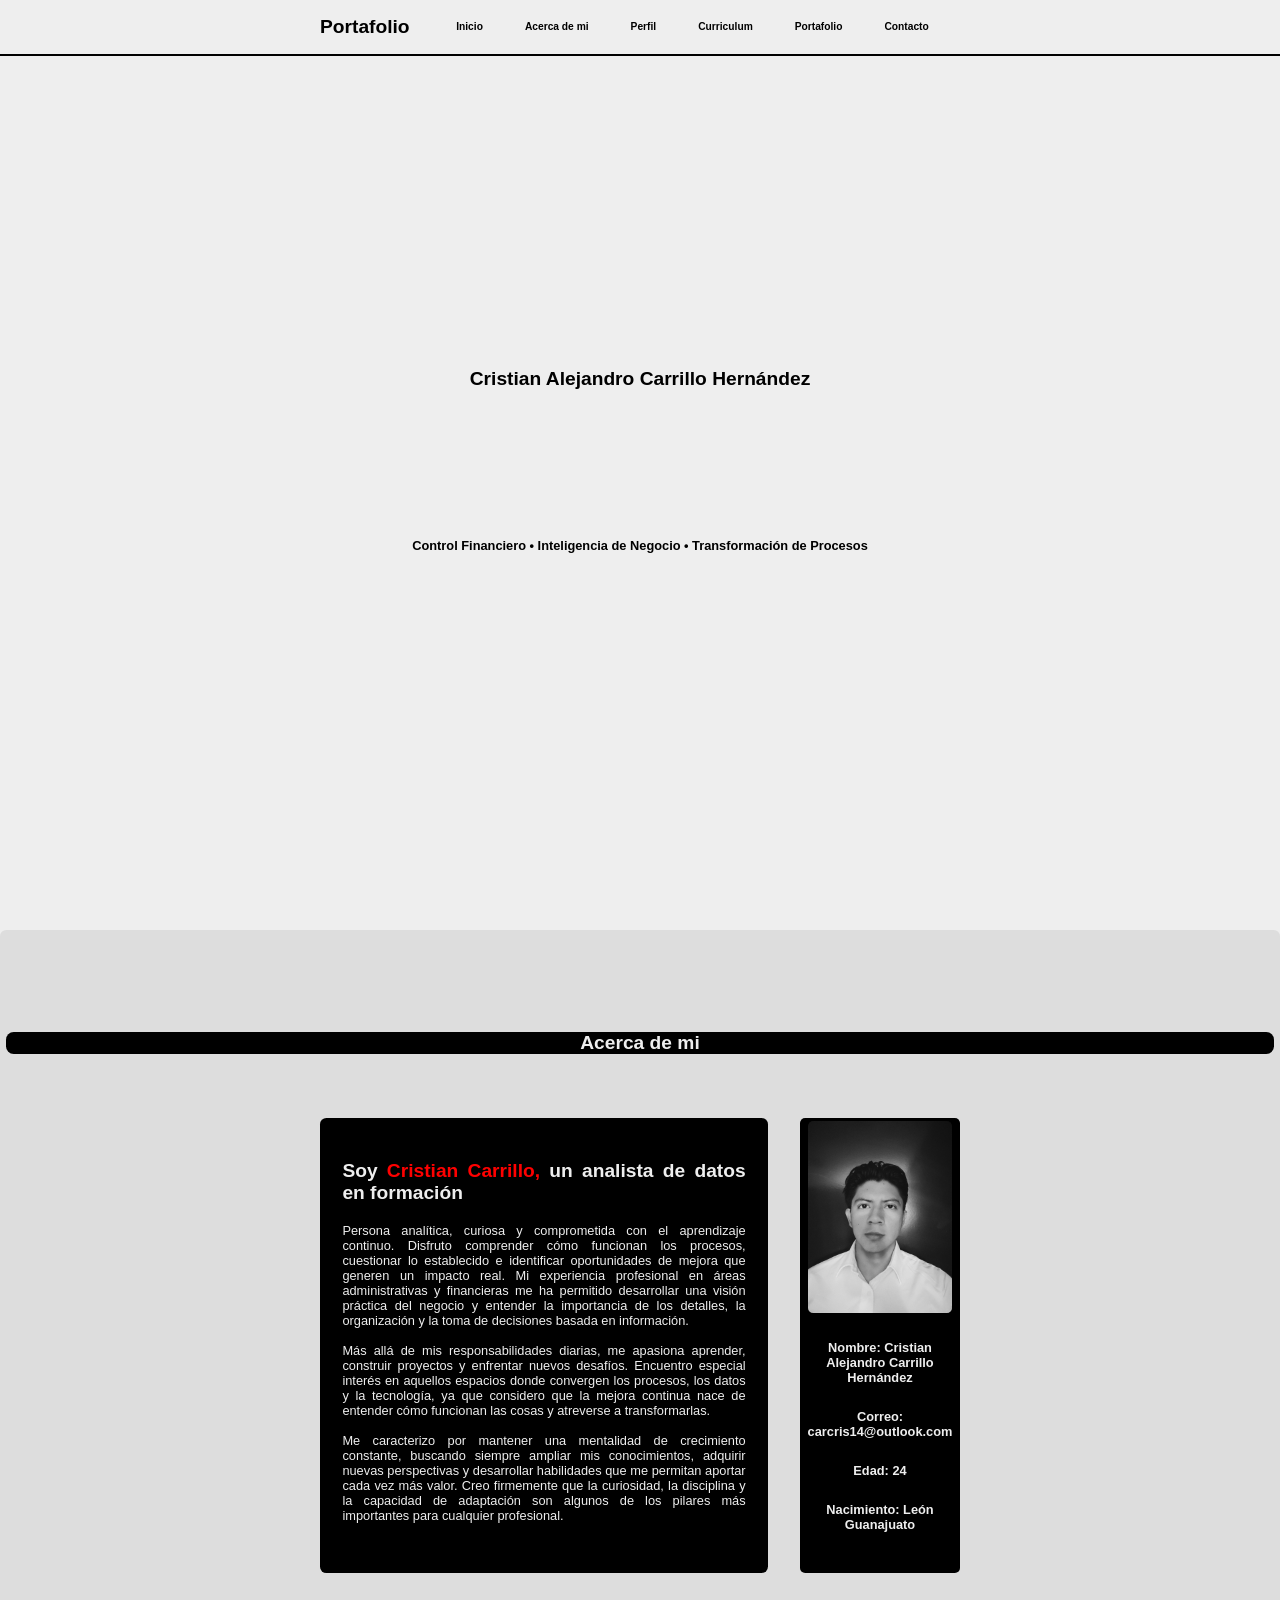
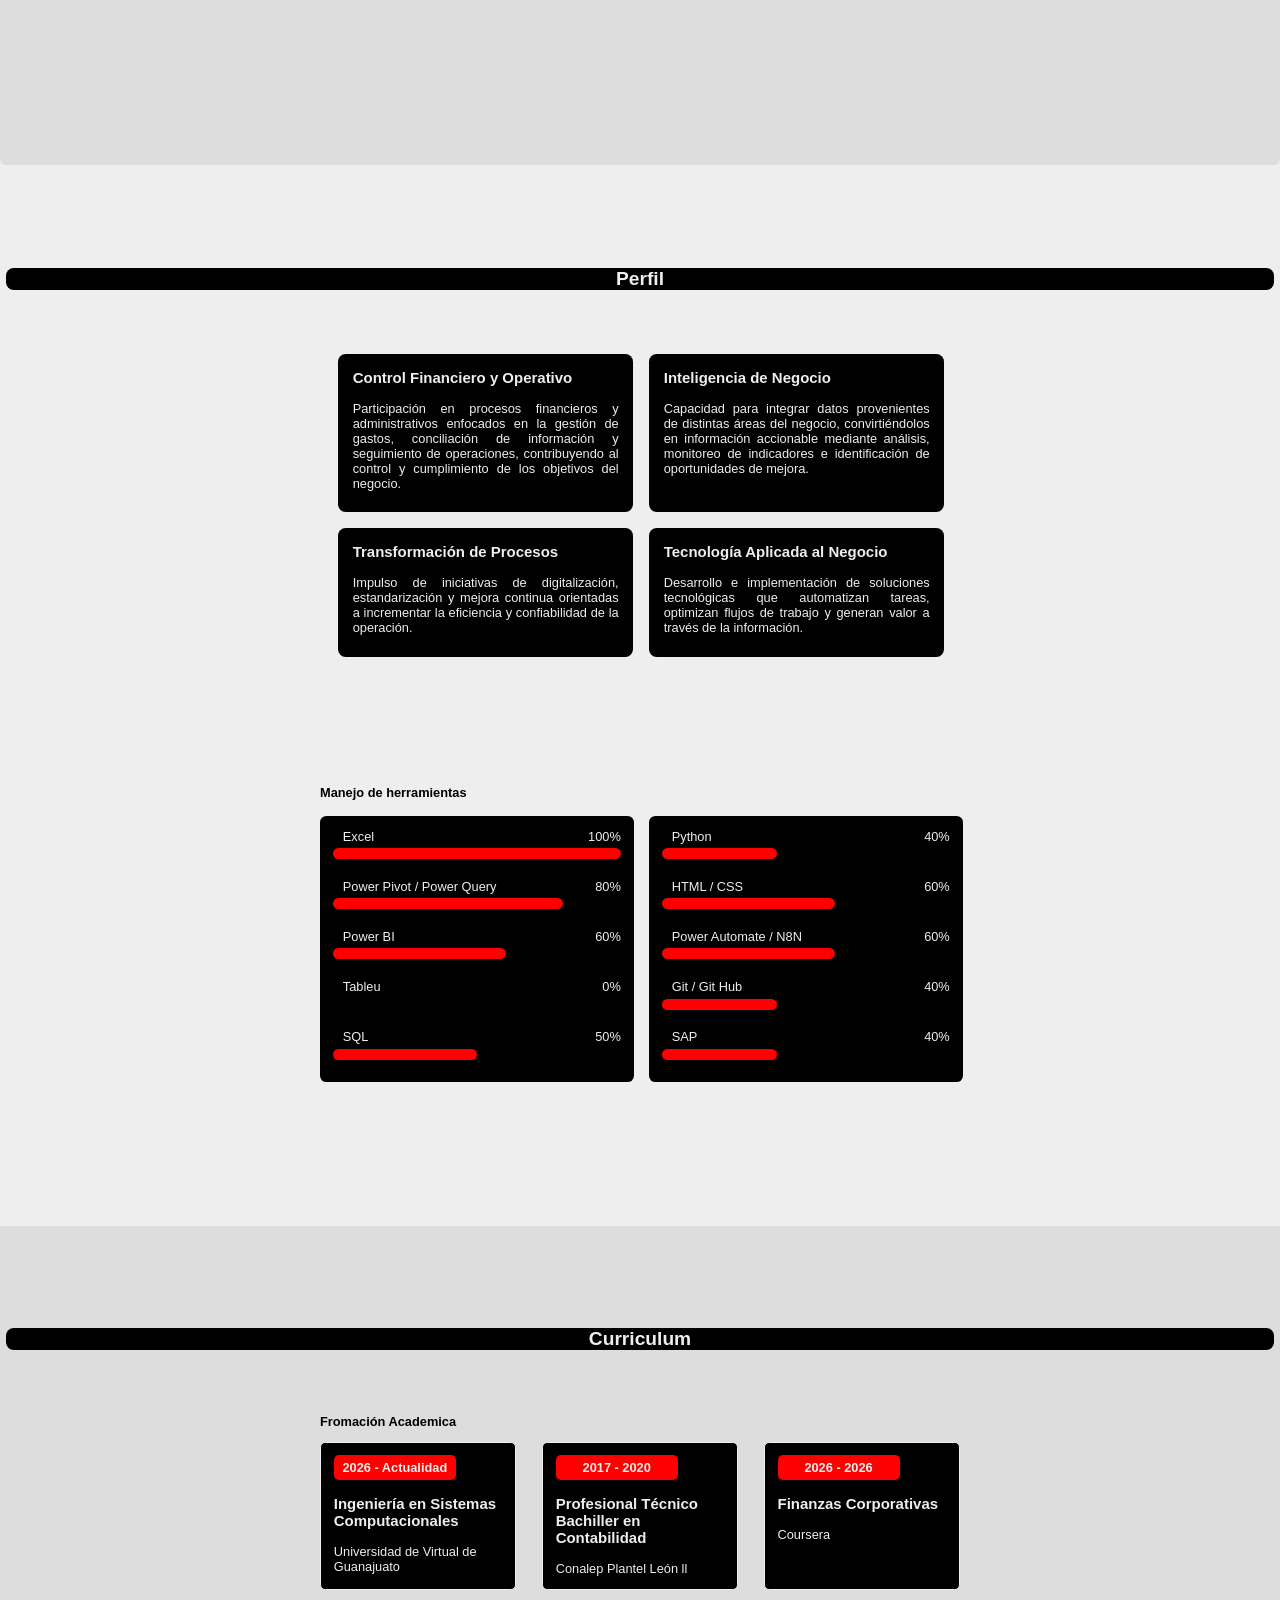
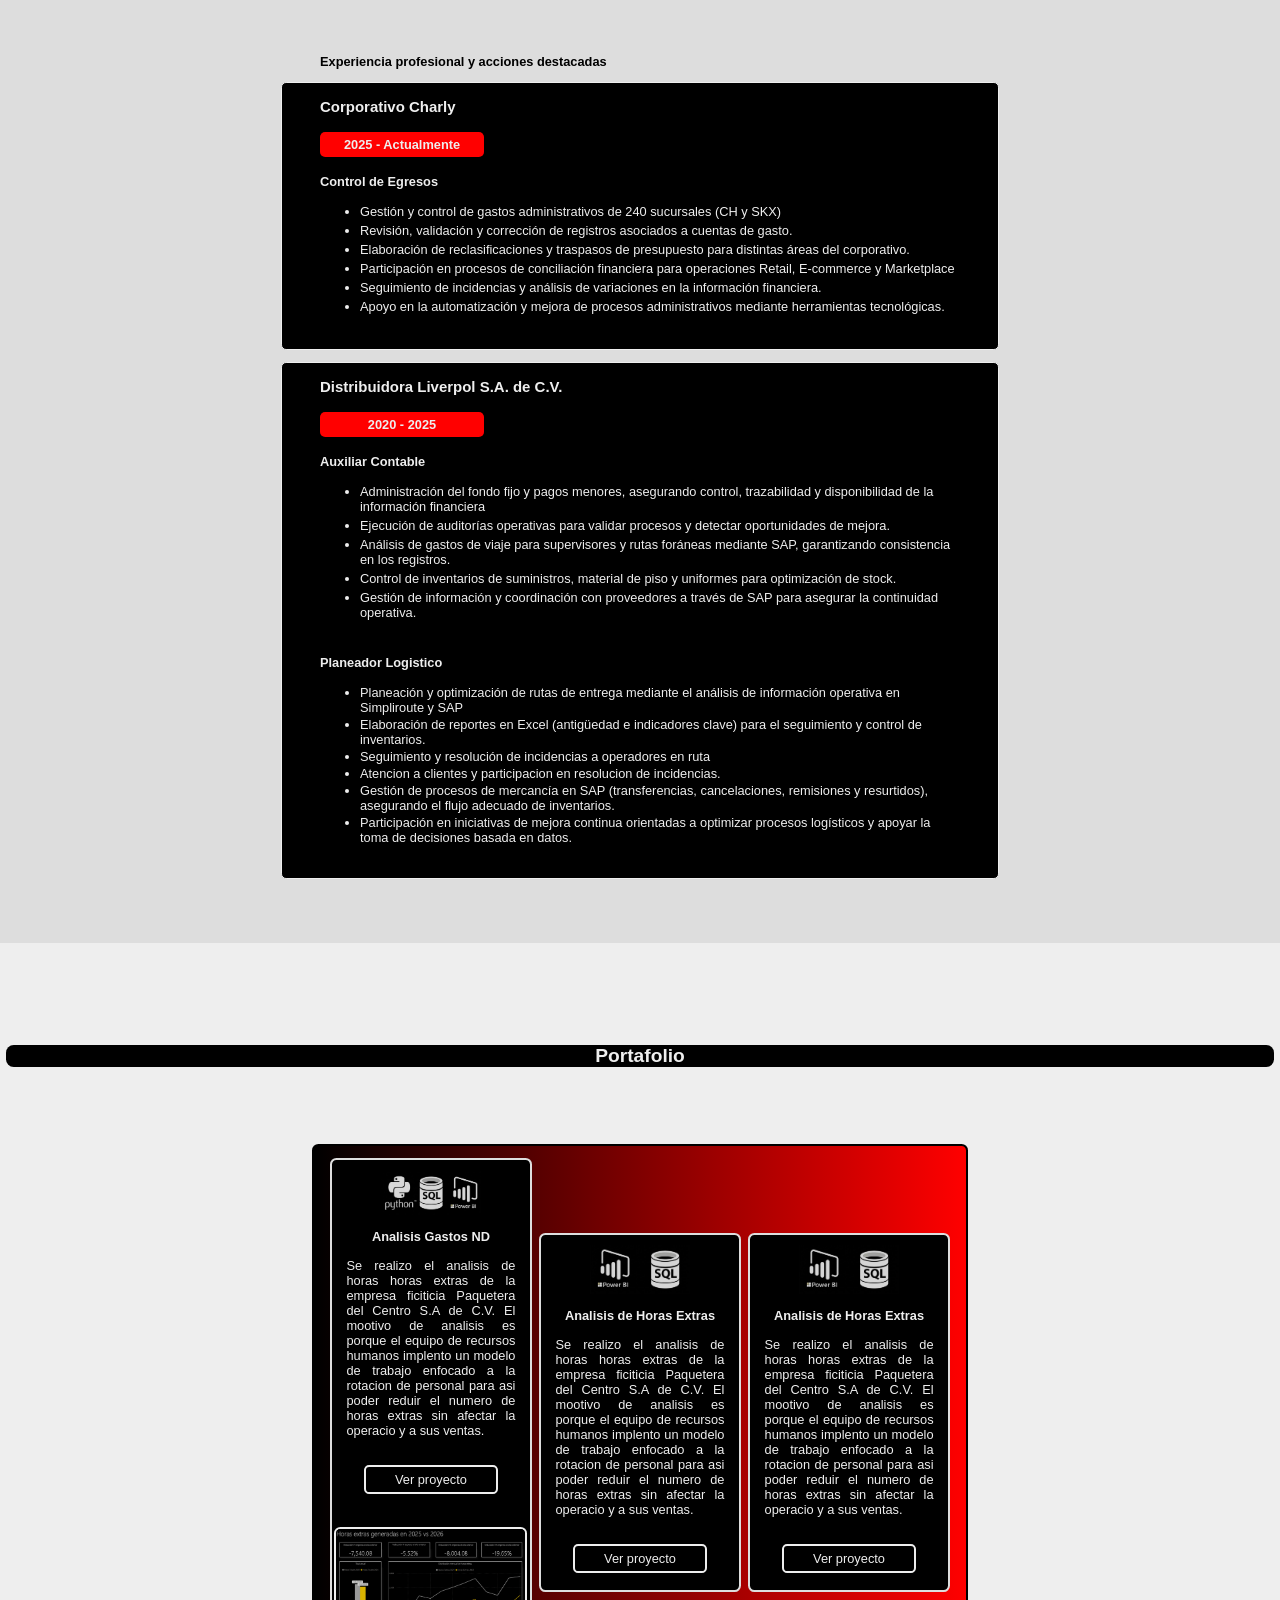
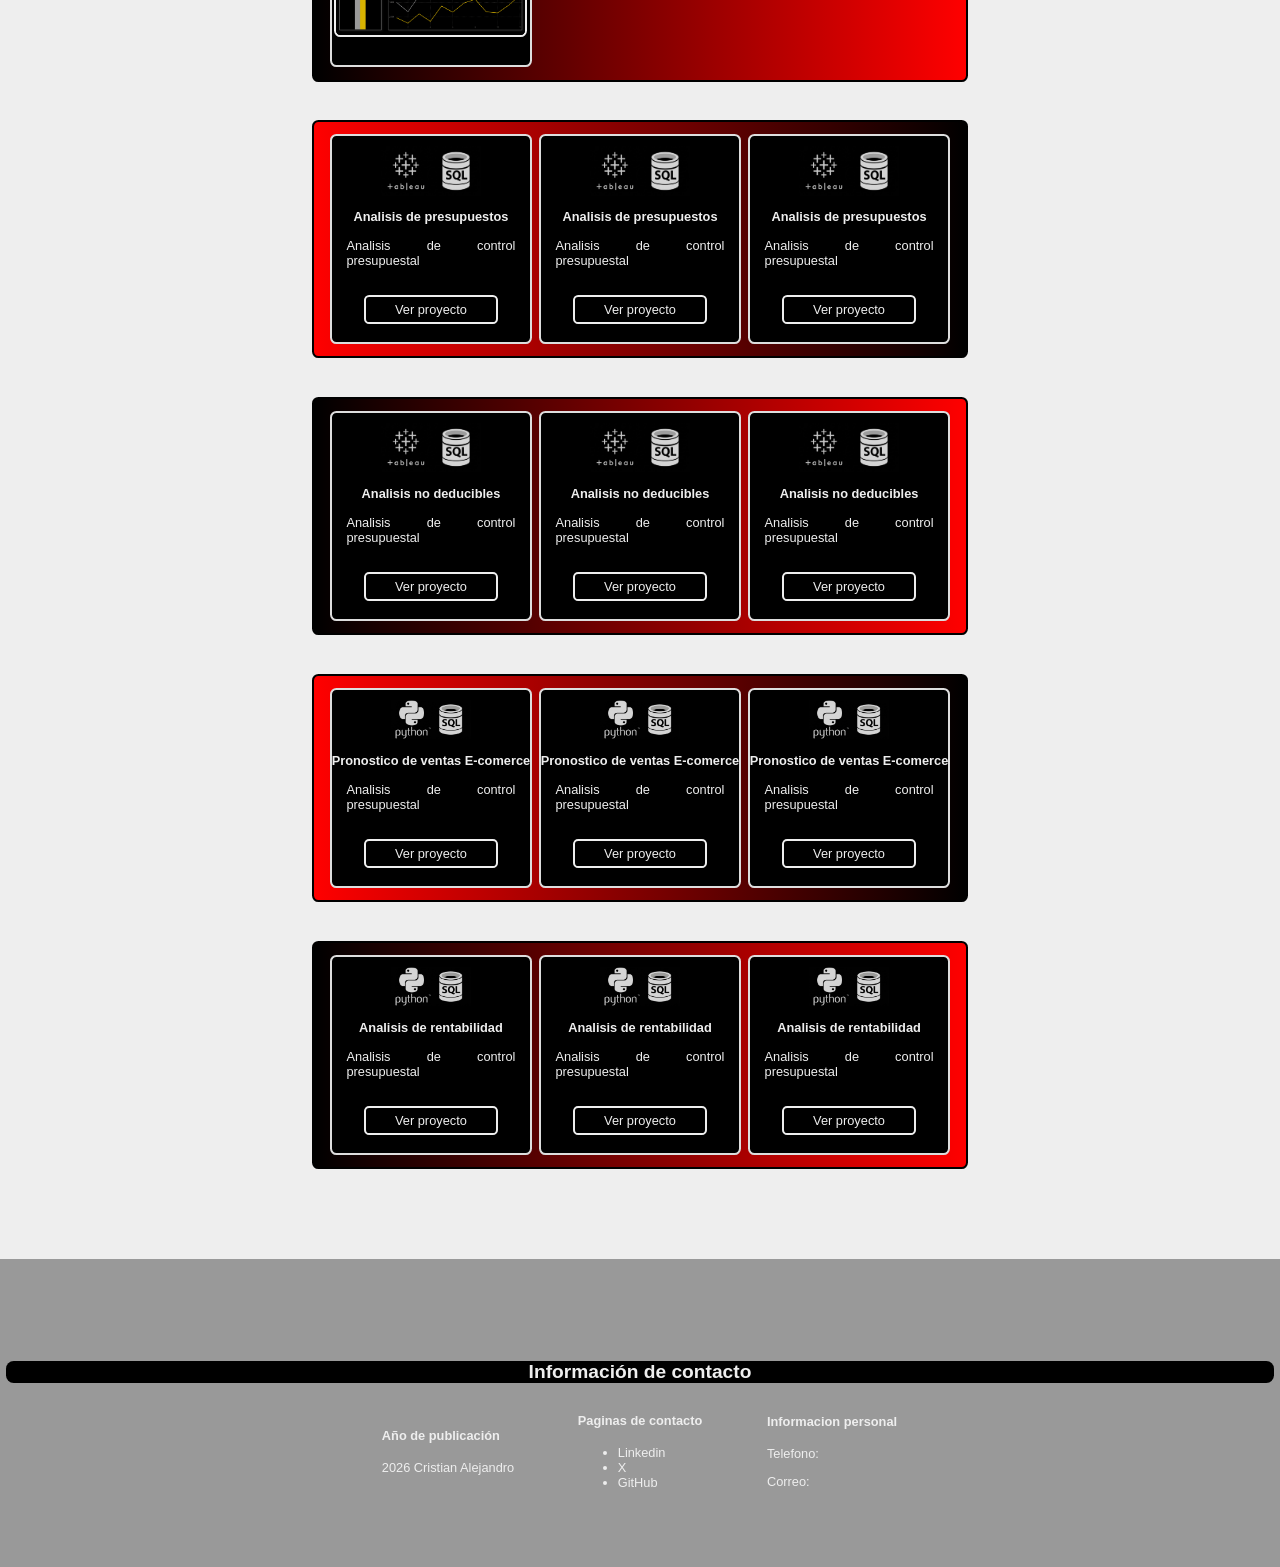
<file: index.html>
<!DOCTYPE html>
<html lang="en">
<html>
    <head>
        <meta charset="UTF-8">
        <meta name="viewport" content="width=device-width, initial-scale=1.0">
        <title>Alejandro Portafolio Profesional</title>
    </head>
    <link rel="stylesheet" href="style.css">
    <body>
        <nav class="barra_encabezado">
            <div class="minibarra">
                <div class="nombre_principal">
                    <h2>Portafolio</h2>
                </div>
                <div class="titulos_secciones">
                    <div class="encabezadocaja">
                        <a href="#inicio_link" class="hiperv">Inicio</a></div>
                    <div class="encabezadocaja">
                        <a href="#acerca_de_link" class="hiperv">Acerca de mi</a>
                    </div>
                    <div class="encabezadocaja">
                        <a href="#perfil_link" class="hiperv">Perfil</a>
                    </div>
                    <div class="encabezadocaja">
                        <a href="#formacion_link" class="hiperv">Curriculum</a>
                    </div>
                    <div class="encabezadocaja">
                        <a href="#proyectos_link" class="hiperv">Portafolio</a>
                    </div>
                    <div class="encabezadocaja">
                        <a href="#contacto_link" class="hiperv">Contacto</a>
                    </div>           
                </div>
            </div>
        </nav>
        <section class="inicio" id="inicio_link">
            <div class="sobranombre">
                <h1 class="nombre_titulo"><strong>Cristian Alejandro Carrillo Hernández</strong></h1>
                <p class="subtitulo">Control Financiero • Inteligencia de Negocio • Transformación de Procesos</p>
            </div>
        </section>

        <!--Acerca de mi-->
        <section class="acerca_de_mi" id="acerca_de_link">
            <div class="encabezado_acerca">
                <h2 class="acerca_titulo">Acerca de mi</h2>
            </div>
            <div class="contenido_acerca_de_mi">
                <div class="resumen"> 
                    <div class="cuadroresumen">
                        <h3 class="inicioresume">Soy <span>Cristian Carrillo,</span> un analista de datos en formación</h3>
                        <p class="textoacerca">Persona analítica, curiosa y comprometida con el aprendizaje continuo. Disfruto comprender cómo funcionan los procesos, cuestionar lo establecido e identificar oportunidades de mejora que generen un impacto real. Mi experiencia profesional en áreas administrativas y financieras me ha permitido desarrollar una visión práctica del negocio y entender la importancia de los detalles, la organización y la toma de decisiones basada en información.<br></br>
                        Más allá de mis responsabilidades diarias, me apasiona aprender, construir proyectos y enfrentar nuevos desafíos. Encuentro especial interés en aquellos espacios donde convergen los procesos, los datos y la tecnología, ya que considero que la mejora continua nace de entender cómo funcionan las cosas y atreverse a transformarlas.<br></br>
                        Me caracterizo por mantener una mentalidad de crecimiento constante, buscando siempre ampliar mis conocimientos, adquirir nuevas perspectivas y desarrollar habilidades que me permitan aportar cada vez más valor. Creo firmemente que la curiosidad, la disciplina y la capacidad de adaptación son algunos de los pilares más importantes para cualquier profesional.<br></br>
                        </p>
                    </div>
                </div> 
                <div class="items_acerca">
                    <div class="cuadrofoto">
                        <img src="images/personal/fotoperfil.jpg" alt="" class="fotocris">
                    </div>
                    <p class="acerca_nombre"><span>Nombre: </span>Cristian Alejandro Carrillo Hernández</p>
                    <p class="acerca_mail"><span>Correo: </span>carcris14@outlook.com</p>
                    <p class="acerca_edad"><span>Edad: </span>24</p>
                    <p class="acerca_nacionalidad"><span>Nacimiento: </span>León Guanajuato</p>
                </div>
            </div>
        </section>

        <!--Que hago-->
        <section class="que_hago" id="perfil_link">
            <h2 class="que_hago_titulo">Perfil</h2>
            <div class="conteindo_quehago">
                <div class="boxquehago">
                    <div class="linea1_quehago">
                        <div class="skills1">
                            <div class="skillcontenido1">
                                <h3 class="skilltitlo1">Control Financiero y Operativo</h3>
                                <p class="skilltexto1">Participación en procesos financieros y administrativos enfocados en la gestión de gastos, conciliación de información y seguimiento de operaciones, contribuyendo al control y cumplimiento de los objetivos del negocio.</p>
                            </div>
                        </div>
                        <div class="skills2">
                            <div class="skillcontenido2">
                                <h3 class="skilltitlo2">Inteligencia de Negocio</h3>
                                <p class="skilltexto2">Capacidad para integrar datos provenientes de distintas áreas del negocio, convirtiéndolos en información accionable mediante análisis, monitoreo de indicadores e identificación de oportunidades de mejora.</p>
                            </div>
                        </div>
                    </div>
                    <div class="linea2_quehago">
                        <div class="skills3">
                            <div class="skillcontenido3">
                                <h3 class="skilltitlo3">Transformación de Procesos</h3>
                                <p class="skilltexto3">Impulso de iniciativas de digitalización, estandarización y mejora continua orientadas a incrementar la eficiencia y confiabilidad de la operación.</p>
                            </div>
                        </div>
                        <div class="skills4">
                            <div class="skillcontenido4">
                                <h3 class="skilltitlo4">Tecnología Aplicada al Negocio</h3>
                                <p class="skilltexto4">Desarrollo e implementación de soluciones tecnológicas que automatizan tareas, optimizan flujos de trabajo y generan valor a través de la información.</p>
                            </div>
                        </div>

                    </div>
                </div>
                <div class="boxskills">
                    <div class="subboxskills">
                        <h3 class="myskills">Manejo de herramientas</h3>
                        <div class="barrasskills">
                            <ul class="herrmientas1">
                                <div class="habilidad1">
                                    <li class="software1">Excel</li>
                                    <li class="porcentaje1" >100%</li>   
                                </div>
                                    <li class="barra1" title="100%"></li>
                                <div class="habilidad2">
                                    <li class="software2">Power Pivot / Power Query</li>
                                    <li class="porcentaje2">80%</li>
                                </div>
                                    <li class="barra2"></li>
                                <div class="habilidad3">
                                    <li class="software3">Power BI</li>
                                    <li class="porcentaje3">60%</li>
                                </div>
                                    <li class="barra3"></li>
                                <div class="habilidad4">
                                    <li class="software4">Tableu</li>
                                    <li class="porcentaje4">0%</li>
                                </div>
                                    <li class="barra4"></li>
                                <div class="habilidad5">
                                    <li class="software5">SQL</li>
                                    <li class="porcentaje5">50%</li>
                                </div>
                                    <li class="barra5"></li>
                            </ul>
                            <ul class="herrmientas2">
                                <div class="habilidad6">
                                    <li class="software6">Python</li>
                                    <li class="porcentaje6">40%</li>   
                                </div>
                                    <li class="barra6"></li>
                                <div class="habilidad7">
                                    <li class="software7">HTML / CSS</li>
                                    <li class="porcentaje7">60%</li>   
                                </div>
                                    <li class="barra7"></li>
                                <div class="habilidad8">
                                    <li class="software8">Power Automate / N8N</li>
                                    <li class="porcentaje8">60%</li>   
                                </div>
                                    <li class="barra8"></li>
                                <div class="habilidad9">
                                    <li class="software9">Git / Git Hub</li>
                                    <li class="porcentaje9">40%</li>   
                                </div>
                                    <li class="barra9"></li>
                                <div class="habilidad10">
                                    <li class="software10">SAP</li>
                                    <li class="porcentaje10">40%</li>   
                                </div>
                                    <li class="barra10"></li>
                            </ul>
                        </div>
                    </div>
                </div>
            </div>
        </section>

        <!---Formacion Porfesional-->
        <section class="formacion" id="formacion_link">
            <div class="boxcurrulum">
                <h2 class="formacion_titulo">Curriculum</h2>
                <div class="contenido_formacion">
                    <div class="t1formacion">
                        <h3 class="tituloformacion">Fromación Academica</h3>
                    </div>
                    <div class="t2formacion">
                        <div class="educacion">
                            <div class="eduacion_universidad">
                                <p class="eduacionperiodouni">2026 - Actualidad</p>
                                <h3 class="eduaciontitulouni">Ingeniería en Sistemas Computacionales</h3>
                                <p class="educaciontextouni">Universidad de Virtual de Guanajuato</p>
                            </div>
                            <div class="eduacion_preparatoria">
                                <p class="eduacionperiodoprepa">2017 - 2020</p>
                                <h3 class="eduaciontituloprepa">Profesional Técnico Bachiller en Contabilidad</h3>
                                <p class="educaciontextoprepa">Conalep Plantel León ll</p>
                            </div>
                            <div class="certificacion_finanzas">
                                    <p class="eduacionperiodocert">2026 - 2026</p>
                                    <h3 class="eduaciontitulocert">Finanzas Corporativas</h3>
                                    <p class="educaciontextocert">Coursera</p>
                            </div>
                        </div>
                    </div>
                    <div class="t1experiencia">
                        <div class="experiencia">
                            <h3 class="tituloexp">Experiencia profesional y acciones destacadas</h3>
                        </div>
                        <div class="subboxexp1">
                            <div class="experienciaharly">
                                <h3 class="experienciatitlo1">Corporativo Charly</h3>
                                <h4 class="empresa1ano">2025 - Actualmente</h4>
                                <h4 class="empresa1">Control de Egresos</h4>
                                <ul class="contenidopuesto1">
                                    <li>Gestión y control de gastos administrativos de 240 sucursales (CH y SKX)</li>
                                    <li>Revisión, validación y corrección de registros asociados a cuentas de gasto.</li>
                                    <li>Elaboración de reclasificaciones y traspasos de presupuesto para distintas áreas del corporativo.</li>
                                    <li>Participación en procesos de conciliación financiera para operaciones Retail, E-commerce y Marketplace</li>
                                    <li>Seguimiento de incidencias y análisis de variaciones en la información financiera.</li>
                                    <li>Apoyo en la automatización y mejora de procesos administrativos mediante herramientas tecnológicas.</li>
                                </ul>
                            </div>
                        </div>
                        <div class="subboxexp1">
                            <div class="experiencialiverpool">
                                <h3 class="experienciatitlo2">Distribuidora Liverpol S.A. de C.V.</h3>
                                <h4 class="empresa2ano">2020 - 2025</h4>
                                <h4 class="empresa2">Auxiliar Contable</h4>
                                <ul class="contenidopuesto2">
                                    <li>Administración del fondo fijo y pagos menores, asegurando control, trazabilidad y disponibilidad de la información financiera</li>
                                    <li>Ejecución de auditorías operativas para validar procesos y detectar oportunidades de mejora.</li>
                                    <li>Análisis de gastos de viaje para supervisores y rutas foráneas mediante SAP, garantizando consistencia en los registros.</li>
                                    <li>Control de inventarios de suministros, material de piso y uniformes para optimización de stock.</li>
                                    <li>Gestión de información y coordinación con proveedores a través de SAP para asegurar la continuidad operativa.</li>
                                </ul>
                                <h4 class="empresa2">Planeador Logistico</h4>
                                <ul class="contenidopuesto3">
                                    <li>Planeación y optimización de rutas de entrega mediante el análisis de información operativa en Simpliroute y SAP</li>
                                    <li>Elaboración de reportes en Excel (antigüedad e indicadores clave) para el seguimiento y control de inventarios.</li>
                                    <li>Seguimiento y resolución de incidencias a operadores en ruta</li>
                                    <li>Atencion a clientes y participacion en resolucion de incidencias.</li>
                                    <li>Gestión de procesos de mercancía en SAP (transferencias, cancelaciones, remisiones y resurtidos), asegurando el flujo adecuado de inventarios.</li>
                                    <li>Participación en iniciativas de mejora continua orientadas a optimizar procesos logísticos y apoyar la toma de decisiones basada en datos.</li>
                                </ul>
                            </div>
                        </div>
                    </div>
                </div>
            </div>
        </section>

        <!--Aqui empieza el mero mole, los proyectos-->
        <section class="proyectos" id="proyectos_link">
            <div class="boxproyectos">
                <h2 class="proyectos_titulo">Portafolio</h2>
                <div class="contenidoproyectos">
                    <div class="linea1">
                        <div class="boardproyectos">
                            <div class="detalleproyecto1">
                                <div class="descripcion_proyecto1">
                                    <img src="images/projectos/powerbi_nodeducibles/logoprincipal.jpg" alt="" class="logo_horasextras">
                                    <h4 class="tarjetatitulo">Analisis Gastos ND</h4>
                                        <p class="textotarjeta">Se realizo el analisis de horas horas extras de la empresa ficiticia Paquetera del Centro S.A de C.V.
                                        El mootivo de analisis es porque el equipo de recursos humanos implento un modelo de trabajo enfocado a la rotacion de personal para asi poder reduir el numero de horas extras sin afectar la operacio y a sus ventas.
                                        </p>
                                        <div class="linkproyectos" >
                                            <a href="proyectos_pages/power_bipage/pb_no_deducibles/no_deducibles_pages1.html" class="links" target="_blank">Ver proyecto</a>
                                        </div>
                                    <img src="images/projectos/powerbi_horasextras/index.png" class="dash_horasextras">                             
                                </div>
                            </div>
                            <div class="detalleproyecto1">
                                <div class="descripcion_proyecto1">
                                    <img src="images/logos/powerbisqllogo.jpg" alt="" class="logopowerbi">
                                    <h4 class="tarjetatitulo">Analisis de Horas Extras</h4>
                                        <p class="textotarjeta">Se realizo el analisis de horas horas extras de la empresa ficiticia Paquetera del Centro S.A de C.V.
                                        El mootivo de analisis es porque el equipo de recursos humanos implento un modelo de trabajo enfocado a la rotacion de personal para asi poder reduir el numero de horas extras sin afectar la operacio y a sus ventas.
                                        </p>
                                        <div class="linkproyectos" >
                                            <a href="../Power_BI/proyectopb.html" class="links" target="_blank">Ver proyecto</a>
                                        </div>
                                </div>
                            </div>
                            <div class="detalleproyecto1">
                                <div class="descripcion_proyecto1">
                                    <img src="images/logos/powerbisqllogo.jpg" alt="" class="logopowerbi">
                                    <h4 class="tarjetatitulo">Analisis de Horas Extras</h4>
                                        <p class="textotarjeta">Se realizo el analisis de horas horas extras de la empresa ficiticia Paquetera del Centro S.A de C.V.
                                        El mootivo de analisis es porque el equipo de recursos humanos implento un modelo de trabajo enfocado a la rotacion de personal para asi poder reduir el numero de horas extras sin afectar la operacio y a sus ventas.
                                        </p>
                                        <div class="linkproyectos" >
                                            <a href="../Power_BI/proyectopb.html" class="links" target="_blank">Ver proyecto</a>
                                        </div>
                                </div>
                            </div>
                        </div>
                    </div>
                    <div class="linea2">
                        <div class="boardproyectos2">
                            <div class="detalleproyecto1">
                                <div class="descripcion_proyecto1">
                                    <img src="images/logos/tabluesqllgo.jpg" alt="" class="logotablue">
                                    <h4 class="tarjetatitulo">Analisis de presupuestos</h4>
                                        <p class="textotarjeta">Analisis de control presupuestal</p>
                                        <div class="linkproyectos" >
                                            <a href="../Power_BI/proyectopb.html" class="links" target="_blank">Ver proyecto</a>
                                        </div>
                                </div>
                            </div>
                            <div class="detalleproyecto1">
                                <div class="descripcion_proyecto1">
                                    <img src="images/logos/tabluesqllgo.jpg" alt="" class="logotablue">
                                    <h4 class="tarjetatitulo">Analisis de presupuestos</h4>
                                        <p class="textotarjeta">Analisis de control presupuestal</p>
                                        <div class="linkproyectos" >
                                            <a href="../Power_BI/proyectopb.html" class="links" target="_blank">Ver proyecto</a>
                                        </div>
                                </div>
                            </div>
                            <div class="detalleproyecto1">
                                <div class="descripcion_proyecto1">
                                    <img src="images/logos/tabluesqllgo.jpg" alt="" class="logotablue">
                                    <h4 class="tarjetatitulo">Analisis de presupuestos</h4>
                                        <p class="textotarjeta">Analisis de control presupuestal</p>
                                        <div class="linkproyectos" >
                                            <a href="../Power_BI/proyectopb.html" class="links" target="_blank">Ver proyecto</a>
                                        </div>
                                </div>
                            </div>
                        </div>
                    </div>
                    <div class="linea3">
                        <div class="boardproyectos3">
                            <div class="visualizacionproyecto"></div>
                            <div class="detalleproyecto1">
                                <div class="descripcion_proyecto1">
                                    <img src="images/logos/tabluesqllgo.jpg" alt="" class="logotablue">
                                    <h4 class="tarjetatitulo">Analisis no deducibles</h4>
                                        <p class="textotarjeta">Analisis de control presupuestal</p>
                                        <div class="linkproyectos" >
                                            <a href="../Power_BI/proyectopb.html" class="links" target="_blank">Ver proyecto</a>
                                        </div>
                                </div>
                            </div>
                            <div class="detalleproyecto1">
                                <div class="descripcion_proyecto1">
                                    <img src="images/logos/tabluesqllgo.jpg" alt="" class="logotablue">
                                    <h4 class="tarjetatitulo">Analisis no deducibles</h4>
                                        <p class="textotarjeta">Analisis de control presupuestal</p>
                                        <div class="linkproyectos" >
                                            <a href="../Power_BI/proyectopb.html" class="links" target="_blank">Ver proyecto</a>
                                        </div>
                                </div>
                            </div>
                            <div class="detalleproyecto1">
                                <div class="descripcion_proyecto1">
                                    <img src="images/logos/tabluesqllgo.jpg" alt="" class="logotablue">
                                    <h4 class="tarjetatitulo">Analisis no deducibles</h4>
                                        <p class="textotarjeta">Analisis de control presupuestal</p>
                                        <div class="linkproyectos" >
                                            <a href="../Power_BI/proyectopb.html" class="links" target="_blank">Ver proyecto</a>
                                        </div>
                                </div>
                            </div>
                        </div>
                    </div>
                    <div class="linea4">
                        <div class="boardproyectos4">
                            <div class="detalleproyecto1">
                                <div class="descripcion_proyecto1">
                                    <img src="images/logos/sqlpythonlogo.jpg" alt="" class="sqlpython">
                                    <h4 class="tarjetatitulo">Pronostico de ventas E-comerce</h4>
                                        <p class="textotarjeta">Analisis de control presupuestal</p>
                                        <div class="linkproyectos" >
                                            <a href="../Power_BI/proyectopb.html" class="links" target="_blank">Ver proyecto</a>
                                        </div>
                                </div>
                            </div>
                            <div class="detalleproyecto1">
                                <div class="descripcion_proyecto1">
                                    <img src="images/logos/sqlpythonlogo.jpg" alt="" class="sqlpython">
                                    <h4 class="tarjetatitulo">Pronostico de ventas E-comerce</h4>
                                        <p class="textotarjeta">Analisis de control presupuestal</p>
                                        <div class="linkproyectos" >
                                            <a href="../Power_BI/proyectopb.html" class="links" target="_blank">Ver proyecto</a>
                                        </div>
                                </div>
                            </div>
                            <div class="detalleproyecto1">
                                <div class="descripcion_proyecto1">
                                    <img src="images/logos/sqlpythonlogo.jpg" alt="" class="sqlpython">
                                    <h4 class="tarjetatitulo">Pronostico de ventas E-comerce</h4>
                                        <p class="textotarjeta">Analisis de control presupuestal</p>
                                        <div class="linkproyectos" >
                                            <a href="../Power_BI/proyectopb.html" class="links" target="_blank">Ver proyecto</a>
                                        </div>
                                </div>
                            </div>
                            <div class="visualizacionproyecto"></div>
                        </div>
                    </div>
                    <div class="linea5">
                        <div class="boardproyectos5">
                            <div class="visualizacionproyecto"></div>
                            <div class="detalleproyecto1">
                                <div class="descripcion_proyecto1">
                                    <img src="images/logos/sqlpythonlogo.jpg" alt="" class="sqlpython">
                                    <h4 class="tarjetatitulo">Analisis de rentabilidad</h4>
                                        <p class="textotarjeta">Analisis de control presupuestal</p>
                                        <div class="linkproyectos" >
                                            <a href="../Power_BI/proyectopb.html" class="links" target="_blank">Ver proyecto</a>
                                        </div>
                                </div>
                            </div>
                            <div class="detalleproyecto1">
                                <div class="descripcion_proyecto1">
                                    <img src="images/logos/sqlpythonlogo.jpg" alt="" class="sqlpython">
                                    <h4 class="tarjetatitulo">Analisis de rentabilidad</h4>
                                        <p class="textotarjeta">Analisis de control presupuestal</p>
                                        <div class="linkproyectos" >
                                            <a href="../Power_BI/proyectopb.html" class="links" target="_blank">Ver proyecto</a>
                                        </div>
                                </div>
                            </div>
                            <div class="detalleproyecto1">
                                <div class="descripcion_proyecto1">
                                    <img src="images/logos/sqlpythonlogo.jpg" alt="" class="sqlpython">
                                    <h4 class="tarjetatitulo">Analisis de rentabilidad</h4>
                                        <p class="textotarjeta">Analisis de control presupuestal</p>
                                        <div class="linkproyectos" >
                                            <a href="../Power_BI/proyectopb.html" class="links" target="_blank">Ver proyecto</a>
                                        </div>
                                </div>
                            </div>
                        </div>
                    </div>
                </div>
            </div>
        </section>

        
        <!--Aqui esta la información de contacto-->    
        <section class="contacto" id="contacto_link">
            <div class="boxcontacto">
                <h2 class="contacto_titulo">Información de contacto</h2>
                <div class="contenidocontacto">
                    <div class="t1contacto">
                        <div class="referencias">
                            <h4>Año de publicación</h4>
                            <p>2026 Cristian Alejandro</p> 
                        </div>
                        <div class="referencias">
                            <h4>Paginas de contacto</h4>
                            <ul>
                                <li class="linkdin"><a href="" target="_blank" class="referenciaslink">Linkedin</a></li>
                                <li class="tiwter"><a href="" target="_blank" class="referenciaslink">X</a></li>
                                <li class="github"><a href="" target="_blank" class="referenciaslink">GitHub</a></li>
                            </ul>
                        </div>
                        <div class="referencias">
                            <h4>Informacion personal</h4>
                            <p>Telefono:</p>
                            <p>Correo: </p>
                        </div>
                    </div>
                </div>
            </div>
        </section>
    </body>
</html>
</file>
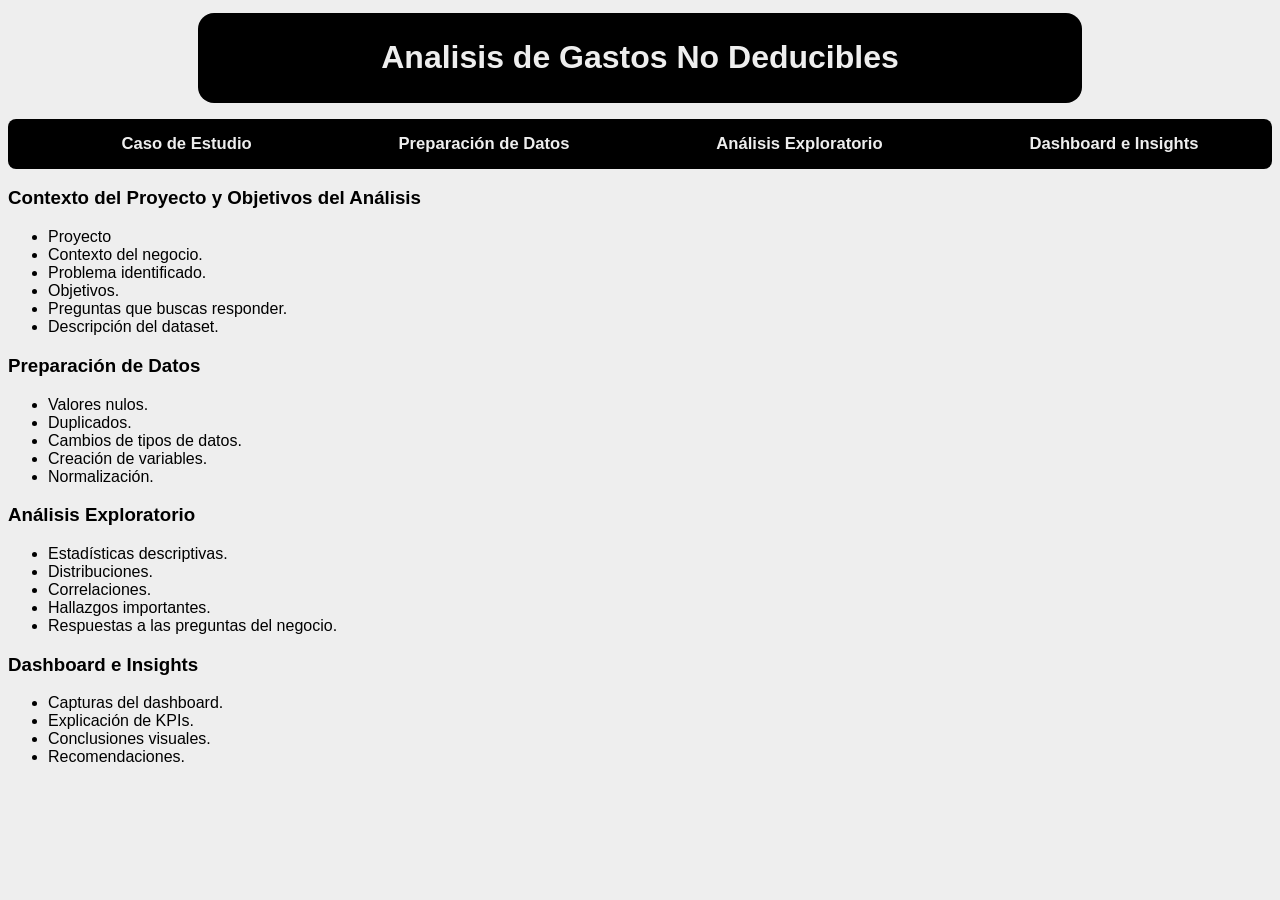
<file: proyectos_pages/power_bipage/pb_no_deducibles/no_deducibles_pages1.html>
<!DOCTYPE html>
<html lang="en">
<head>
    <meta charset="UTF-8">
    <meta name="viewport" content="width=device-width, initial-scale=1.0">
    <title>Analisis Gastos No Deducibles</title>
</head>
<link rel="stylesheet" href="style_nd.css">
<body>
    <div class="titulo">
        <p class="tituloproyectos">Analisis de Gastos No Deducibles</p>
    </div>
    <nav class="menu" id="proyectos_link">
        <ul class="titulos_secciones">
            <div class="encabezadocaja">
                <div class="encabezadotitulo">
                    <a href="#introlink" class="hiperv">Caso de Estudio</a>
                </div>
            </div>
            <div class="encabezadocaja">
                <div class="encabezadotitulo">
                    <a href="#limpiezalink" class="hiperv">Preparación de Datos</a>
                </div>
            </div>
            <div class="encabezadocaja">
                <div class="encabezadotitulo">
                    <a href="#analisislink" class="hiperv">Análisis Exploratorio</a>
                </div>
            </div>
            <div class="encabezadocaja">
                <div class="encabezadotitulo">
                    <a href="#dashboardlink" class="hiperv">Dashboard e Insights</a>
                </div>
            </div>
        </ul>
    </nav>
    <section>
        <div>
            <h3 class="subtitulo" id="introlink">Contexto del Proyecto y Objetivos del Análisis</h3>
            <div>
                <ul> 
                    <li>Proyecto</li>
                    <li>Contexto del negocio.</li>
                    <li>Problema identificado.</li>
                    <li>Objetivos.</li>
                    <li>Preguntas que buscas responder.</li>
                    <li>Descripción del dataset.</li>
                </ul>
            </div>
        </div>
        <div>
            <h3 class="subtitulo" id="limpiezalink">Preparación de Datos</h3>
            <div>
                <ul> 
                    <li>Valores nulos.</li>
                    <li>Duplicados.</li>
                    <li>Cambios de tipos de datos.</li>
                    <li>Creación de variables.</li>
                    <li>Normalización.</li>
                </ul>
            </div>
        </div>
        <div>
            <h3 class="subtitulo" id="analisislink">Análisis Exploratorio</h3>
            <div>
                <ul>
                    <li>Estadísticas descriptivas.</li>
                    <li>Distribuciones.</li>
                    <li>Correlaciones.</li>
                    <li>Hallazgos importantes.</li>
                    <li>Respuestas a las preguntas del negocio.</li>
                </ul>
            </div>
        </div>
        <div>
            <h3 class="subtitulo" id="dashboardlink">Dashboard e Insights</h3>
            <div>
                <ul> 
                    <li>Capturas del dashboard.</li>
                    <li>Explicación de KPIs.</li>
                    <li>Conclusiones visuales.</li>
                    <li>Recomendaciones.</li>
                </ul>
            </div>
        </div>
    </section>
</body>
</html>
</file>
<file: style.css>
html {
    scroll-behavior: smooth;
}

body {
    background-color: #eee;
    font-family:Arial, Helvetica, sans-serif;
    color: #eee;
    box-sizing: border-box;
    padding: 0;
    margin: 0;
}

.barra_encabezado {
    background-color: #eee;
    position: sticky;
    top: 0;
    z-index: 10;
    width: 100%;
    border-bottom: 2px solid #000;
    margin-top: 0;
}

.minibarra {
    display:grid;
    grid-template-columns: 18% 1fr;
    margin: auto;
    margin-top: 0;
    width: 50%;
}

.nombre_principal {
    color: #000;
    margin: auto;
    font-size: 1vw;
    width: 100%;
    font-weight: bold;
}

.titulos_secciones {
    display: flex;
    list-style: none;
    width: 100%;
}

.hiperv {
    color: #000;
    text-decoration: none;
}

.encabezadocaja {
    color: #000;
    font-weight: bold;
    margin: auto 4%;
    font-size: .8vw;
    width: auto;
    text-align: center;
}

.encabezadocaja > .hiperv:hover {
    color: red;
    font-weight: bold;
}


/*Empieza el texto*/

.inicio {
    width: 100%;
    height: 90vh;
    text-align: center;
    align-content: center;
    margin-top: 0;
    font-weight: bolder;
    margin-bottom: 5%;
}

.sobranombre {
    margin: auto;
}


.nombre_titulo {
    align-content: center;
    width: 100%;
    height: 150px;
    color: #000;
    font-size: 1.5vw;
    font-weight: bold;
}

.subtitulo {
    align-content: center;
    width: 100%;
    height: 150px;
    color: #000;
    font-size: 1vw;
}


/*Aqui empieza el Acerca de Mi*/

.acerca_de_mi {
    background-color: #ddd;
    padding-top: 8%;
    padding-bottom: 10%;
    border-radius: .4em;
}

.encabezado_acerca {
    background-color: transparent;
    align-content: center;    
}

.acerca_titulo {
    border-radius: .4em;
    width: 99%;
    height: 50%;
    background-color: #000;
    text-align: center;
    align-content: center;
    font-size: 1.5vw;
    margin: auto;
}

.contenido_acerca_de_mi {
    background-color: transparent;
    width: 50%;
    display: grid;
    grid-template-columns: 70% 1fr;
    margin: 5% auto;
    column-gap: 5%;
}

h3 > span {
    color: red;
    font-weight: bold;
}

.inicioresume {
    font-size: 1.5vw;
}

.resumen {
    margin: auto;
    border-radius: .4em;
    background-color: #000;
    padding: 5%;
}

.cuadroresumen {
    width: 100%;
    font-size: 1vw;
    color: #eee;
    align-content: center;
    margin: auto;
    text-align: justify;
}

.items_acerca {
    width: 100%;
    border-radius: .4em;
    font-size: 1vw;
    background-color: #000;
    color: #eee;
    margin: 0 auto;
    
}


.fotocris{
    width: 90%;
    height: 40%;
    border-radius: .4em;
    margin: .2vw 0 0 .6vw;
}

.acerca_nombre, .acerca_mail, .acerca_edad, .acerca_nacionalidad  {
    background-color: transparent;
    margin: 15% auto;
    text-align: center;
    font-weight: bold;
}


/*Aqui empieza el Que Hago*/

.que_hago {
    padding-top: 8%;
    padding-bottom: 10%;
    border-radius: .4em;
}

.que_hago_titulo {
    border-radius: .4em;
    width: 99%;
    height: 50%;
    background-color: #000;
    text-align: center;
    align-content: center;
    font-size: 1.5vw;
    margin: auto;
}

.conteindo_quehago {
    margin-top: 5%;
    background-color: transparent;
    color: #eee;
    margin-bottom: 0;
}

.boxquehago {
    margin: auto;
    width: 50%;
}

.linea1_quehago {
    display: grid;
    grid-template-columns: 50% 50%;
    margin-bottom: 2.5%;
    margin-left: 1.4vw;
}

.linea2_quehago {
    display: grid;
    grid-template-columns: 50% 50%;
    margin-left: 1.4vw;
}

.skills1, .skills3, .skills2, .skills4 {
    display: flex;
    background-color: #000;
    width: 95%;
    border-radius: .4em;
    font-size: 1.5vw;
}

.skillcontenido1, .skillcontenido2, .skillcontenido3, .skillcontenido4 {
    margin: 0 5% 3% 5%;
    font-size: 1vw;
    text-align: justify;
}

/*herramientas*/

.boxskills {
    margin-top: 5%;
    color: #000;
}

.subboxskills {
    margin: auto;
    margin-top: 10%;
}

.myskills {
    font-weight: 900;
    color: #000;
    width: 50%;
    margin: auto;
    font-size: 1vw;
}

.barrasskills {
    display: grid;
    grid-template-columns: 50% 50%;
    width: 50%;
    margin: auto;
}


.herrmientas1, .herrmientas2 {
    list-style: none;
    color: #eee;
    border-radius: .4em;
    padding: 4%;
    background-color: #000;
    width: 90%;
}

.herrmientas2 {
    margin-left: .7vw;
}

.herrmientas1 > li {
    padding: 5px 0;
}

.herrmientas2 > li {
    padding: 5px 0;
}


.habilidad1, .habilidad2, .habilidad3, .habilidad4, .habilidad5, .habilidad6, .habilidad7, .habilidad8, .habilidad9, .habilidad10 {
    display: flex;
    
}

.software1, .software2, .software3, .software4, .software5, .software6, .software7, .software8, .software9, .software10 {
    padding-left: 10px;
    width: 100%;
    font-size: 1vw;
}


.porcentaje1, .porcentaje2, .porcentaje3, .porcentaje4, .porcentaje5, .porcentaje6, .porcentaje7, .porcentaje8, .porcentaje9, .porcentaje10 {
    align-content: end;
    font-size: 1vw;
}

.barra1 {
    background-color: red;
    width: 100%;
    height: .1vh;
    border-radius: 2em;
    margin: .5vh 0 2.2vh 0;
}

.barra2 {
    background-color: red;
    width: 80%;
    height: .1vh;
    border-radius: 2em;
    margin: .5vh 0 2.2vh 0;
}

.barra3 {
    background-color: red;
    width: 60%;
    height: .1vh;
    border-radius: 2em;
    margin: .5vh 0 2.2vh 0;
}

.barra4 {
    background-color: red;
    width: 0%;
    height: .1vh;
    border-radius: 2em;
    margin: .5vh 0 2.2vh 0;
}

.barra5 {
    background-color: red;
    width: 50%;
    height: .1vh;
    border-radius: 2em;
    margin: .5vh 0 1vh 0;
}

.barra6 {
    background-color: red;
    width: 40%;
    height: .1vh;
    border-radius: 2em;
    margin: .5vh 0 2.2vh 0;
}

.barra7 {
    background-color: red;
    width: 60%;
    height: .1vh;
    border-radius: 2em;
    margin: .5vh 0 2.2vh 0;
}

.barra8 {
    background-color: red;
    width: 60%;
    height: .1vh;
    border-radius: 2em;
    margin: .5vh 0 2.2vh 0;
}

.barra9 {
    background-color: red;
    width: 40%;
    height: .1vh;
    border-radius: 2em;
    margin: .5vh 0 2.2vh 0;
}

.barra10 {
    background-color: red;
    width: 40%;
    height: .1vh;
    border-radius: 2em;
    margin: .5vh 0 1vh 0;
}



/*Aqui empieza la Formación*/

.formacion {
    align-content: center;
    background-color: #ddd;
    padding-top: 8%;
    padding-bottom: 5%;
}

.formacion_titulo {
    border-radius: .4em;
    width: 99%;
    height: 50%;
    background-color: #000;
    text-align: center;
    align-content: center;
    font-size: 1.5vw;
    margin: auto;
}

.t1formacion {
    margin-top: 5%;
}

.t2formacion {
    margin-top: 1%;
}

.tituloformacion  {
    color: #000;
    font-weight: 900;
    width: 50%;
    margin: auto;
    font-size: 1vw;
}

.educacion {
    display: flex;
    gap: 2vw;
    width: 50%;
    margin: auto;
}

.eduacion_universidad, .eduacion_preparatoria, .certificacion_finanzas {
    border: 1px solid #eee;
    border-radius: .4em;
    padding: 0 2%;
    background-color: #000;
    width: 90%;
    font-size: 1vw;
}

.eduacionperiodouni, .eduacionperiodoprepa, .eduacionperiodocert, .eduacionperiodoingles, .eduacionperiodoingles2 {
    background-color: red;
    width: 70%;
    text-align: center;
    padding: 5px 2px;
    font-weight: 600;
    border-radius: .4em;
}

.t1experiencia{
    width: 100%;
}

.experiencia, .subboxexp1 {
    width: 100%;
}

.tituloexp {
    color: #000;
    font-weight: 900;
    width: 50%;
    margin: auto;
    margin-top: 5%;
    font-size: 1vw;
}

.experienciaharly, .experiencialiverpool, .experiencialiverpool2 {
    border: 1px solid #eee;
    width: 50%;
    border-radius: .4em;
    padding: 0 3%;
    margin-bottom: 1% ;
    background-color: #000;
    margin: auto;
    margin-top: 1%;
    font-size: 1vw;
}

.empresa1ano, .empresa2ano {
    background-color: red;
    width: 25% ;
    text-align: center;
    padding: 5px 2px;
    font-weight: 600;
    border-radius: .4em;
}

.contenidopuesto1, .contenidopuesto2, .contenidopuesto3 {
    padding-bottom: 20px;
}

.empresa1 {
    margin-bottom: 0;
}

.empresa2 {
    margin-top: 0;
    margin-bottom: 0 ;
}

.contenidopuesto3 > li {
    padding: 2px 0 0 0;
}

.contenidopuesto2 > li  {
    padding: 2px 0;
}

.contenidopuesto1 > li {
    padding: 2px 0;
}


/*Comienzan los proyectos*/
.proyectos {
    align-content: center;
    padding-top: 8%;
    padding-bottom: 5%;
}

.proyectos_titulo {
    border-radius: .4em;
    width: 99%;
    height: 50%;
    background-color: #000;
    text-align: center;
    align-content: center;
    font-size: 1.5vw;
    margin: auto;
}

.contenidoproyectos {
    padding-top: 5%;
}

.linea1, .linea2, .linea3, .linea4, .linea5 {
    margin-bottom: 1%;
    height: auto;
    padding: 1%;
}

.boardproyectos, .boardproyectos3, .boardproyectos5 {
    background: linear-gradient(to right, black, red ),url();
    background-size: contain;
    border-radius: .4em;
    width: 50%;
    height: auto;
    margin: auto;
    padding: 1%;
    display: flex;
    border: solid 2px black;
}

.boardproyectos2, .boardproyectos4 {
    background: linear-gradient(to right, red, black ),url();
    background-size: contain;
    border-radius: .4em;
    width: 50%;
    height: auto;
    margin: auto;
    padding: 1%;
    display: flex;
    border: solid 2px black;
}

.detalleproyecto1 {
    background-color: black;
    width: 100%;
    border-radius: .4em;
    border: solid 2px #ddd; 
    margin: auto .5%;
}

.descripcion_proyecto1 {
    color: #eee;
    margin: auto;
    width: 100%;
    text-align: center;
    border-radius: .4em;
    padding-bottom: 2%;
}

.tarjetatitulo {
    background-color: transparent;
    margin: auto;
    width: 100%;
    text-align: center;
    font-size: 1vw;
}

.textotarjeta {
    background-color: transparent;
    margin: auto;
    margin-top: 7%;
    width: 85%;
    text-align: center;
    font-size: 1vw;
    text-align: justify;
}

.links {
    text-decoration: none;
    color: #eee;
}

.linkproyectos {
    margin: 3vh auto 1.5vh auto;
    width: 60%;
    padding: 5px;
    border-radius: .4em;
    border: 2px solid #eee;
    font-size: 1vw;
}

.linkproyectos:hover {
    text-decoration: none;
    font-weight: bold;
    color: #eee;
    background-color: red;
    margin: 3vh auto 1.5vh auto;
    width: 60%;
    padding: 5px;
    border-radius: .4em;
    border: 2px solid #eee;
    font-size: 1vw;
}

.logo_horasextras {
    width: 50%;
    height: 25%;
    size: 40%;
    margin: 5%;
}

.dash_horasextras {
    background-size: 100%;
    margin: 10% auto;
    width: 95%;
    height: 100%;
    border-radius: .4em;
    border: 2px solid #eee    ;
}

.logopowerbi, .logotablue {
    width: 50%;
    size: 40%;
    margin: 5%;
}

.sqlpython {
    width: 40%;
    size: 40%;
    margin: 5%;
}

.contacto {
    align-content: center;
    padding-top: 8%;
    padding-bottom: 5%;
    background-color: #999;
}


.contacto_titulo {
    border-radius: .4em;
    width: 99%;
    height: 50%;
    background-color: #000;
    text-align: center;
    align-content: center;
    font-size: 1.5vw;
    margin: auto;
}

.t1contacto {
    display: grid;
    grid-template-columns: 30% 30% 30%;
    justify-content: center;
    width: 50%;
    margin: auto;
    margin-top: 1%;
}

.referencias{
    margin: auto;
    font-size: 1vw;
}

.referenciaslink {
    text-decoration: none;
    color: #eee;
}

.contenido_exp {
    background-color: transparent;
    margin-top: 1.5%;
    margin-bottom: .3%;
}
</file>
<file: proyectos_pages/power_bipage/pb_no_deducibles/style_nd.css>
html {
    scroll-behavior: smooth;
}

body {
    background-color: #eee;
    font-family:Arial, Helvetica, sans-serif;
}

.titulo {
    background-color: transparent;
    text-align: center;
    height: auto;
    min-width: 250px;
}

.tituloproyectos{
    font-weight: 800;
    font-size: 2.5vw;
    border-radius: .5em;
    margin: auto;
    margin-top: 1%;
    align-content: center;
    width: 70%;
    height: 10vh;
    background-color: #000;
    color: #eee;
}

.menu {
    border-radius: .5em;
    width: 100%;
    min-width: 250px;
    height: auto;
    background-color: #000;
}

.titulos_secciones {
    display: flex;
    list-style: none;
    background-color: transparent;
    min-width: 500px;
    height: 50px;
}

.hiperv {
    color: #eee;
    text-decoration: none;
    
    font-size: 1.3vw;
}

.encabezadocaja {
    margin: auto;
}

.encabezadotitulo{
    color: #eee;
    font-weight: bold;
}

.encabezadotitulo > .hiperv:hover {
    color: red;
    font-weight: bold;
    text-decoration: none;
    list-style: none;
}
</file>
